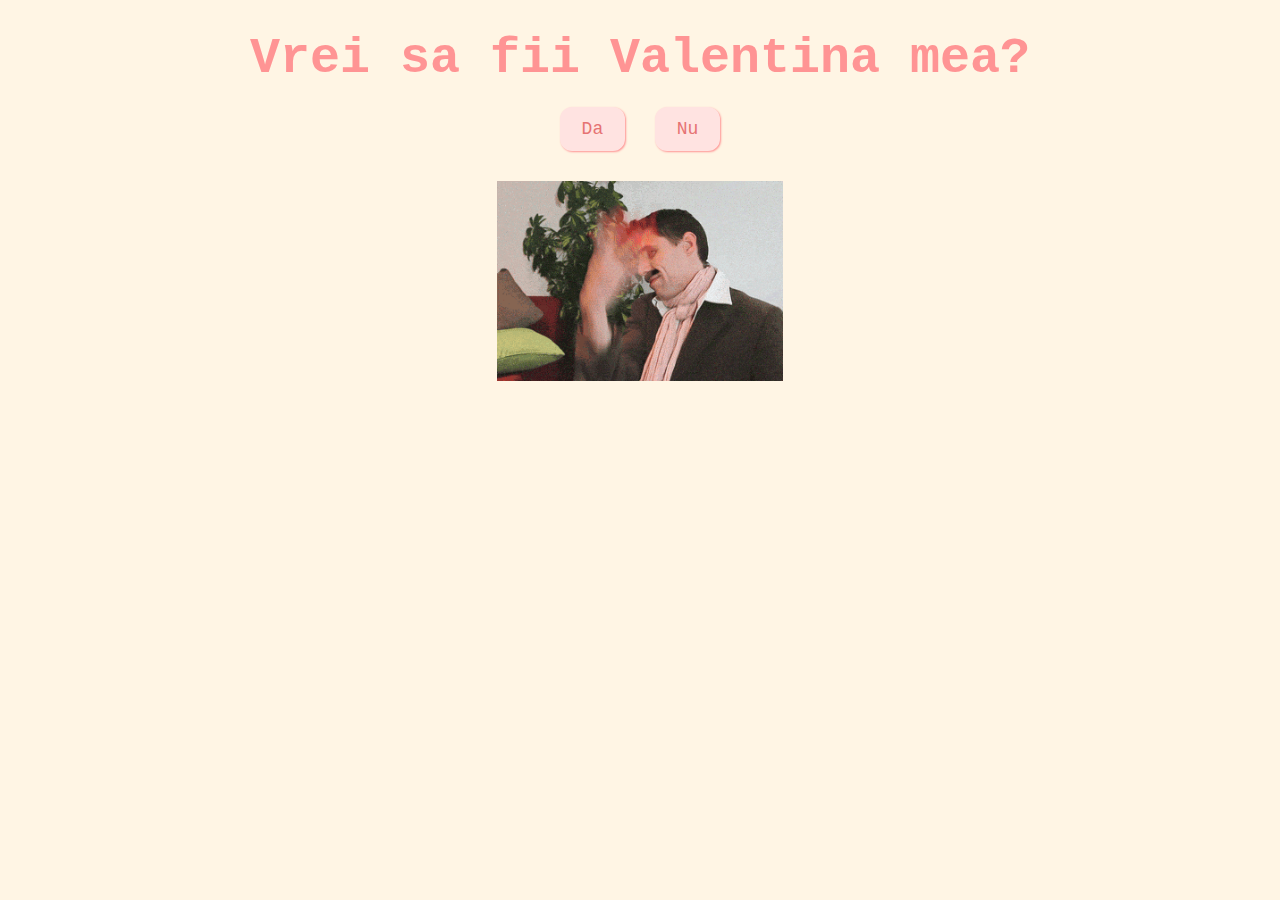
<file: index.html>
<!DOCTYPE html>
<html lang="en">
  <head>
    <meta charset="UTF-8" />
    <meta name="viewport" content="width=device-width, initial-scale=1.0" />
    <title>Heeeellooooo</title>
    <link rel="stylesheet" href="valentine.css" />
  </head>
  <body>
    <div id="valentineQuestion"><b>Vrei sa fii Valentina mea?</b></div>
    <button class="answerButton" onclick="location.href='thankyou.html'">
      Da
    </button>
    <button class="answerButton" id="noButton">Nu</button>
    <br />
    <img src="valentine.gif" alt="" class="responsive" />

    <script>
      document
        .getElementById("noButton")
        .addEventListener("click", function () {
          var yesButton = document.querySelector(
            'button[onclick*="thankyou.html"]'
          );
          var currentFontSize = parseInt(
            window.getComputedStyle(yesButton).fontSize
          );
          yesButton.style.fontSize = currentFontSize + 50 + "px";
        });
    </script>
  </body>
</html>
</file>
<file: valentine.css>
body {
  text-align: center;
  margin-top: 30px;
  font-family: "Courier";
  background-color: #fff5e4;
  color: #ff9494;
}

img {
  height: 200px;
  padding: 10px;
}

#valentineQuestion {
  font-size: 50px;
  margin-bottom: 10px;
}
.answerButton {
  padding: 10px 20px;
  font-size: 18px;
  cursor: pointer;
  margin: 10px;
  font-family: "courier";
  margin-bottom: 20px;
  background-color: #ffe3e1;
  color: #e67373;
  border-radius: 12px;
  border: 2px solid #ffe3e1;
  box-shadow: 1px 1px 2px #ff9494;
  transition: 0.3s;
}

.answerButton:hover {
  background-color: #ff9494;
  color: #ffe3e1;
  border: 2px solid #ff9494;
  box-shadow: 1px 1px 2px #ffe3e1;
}
</file>
